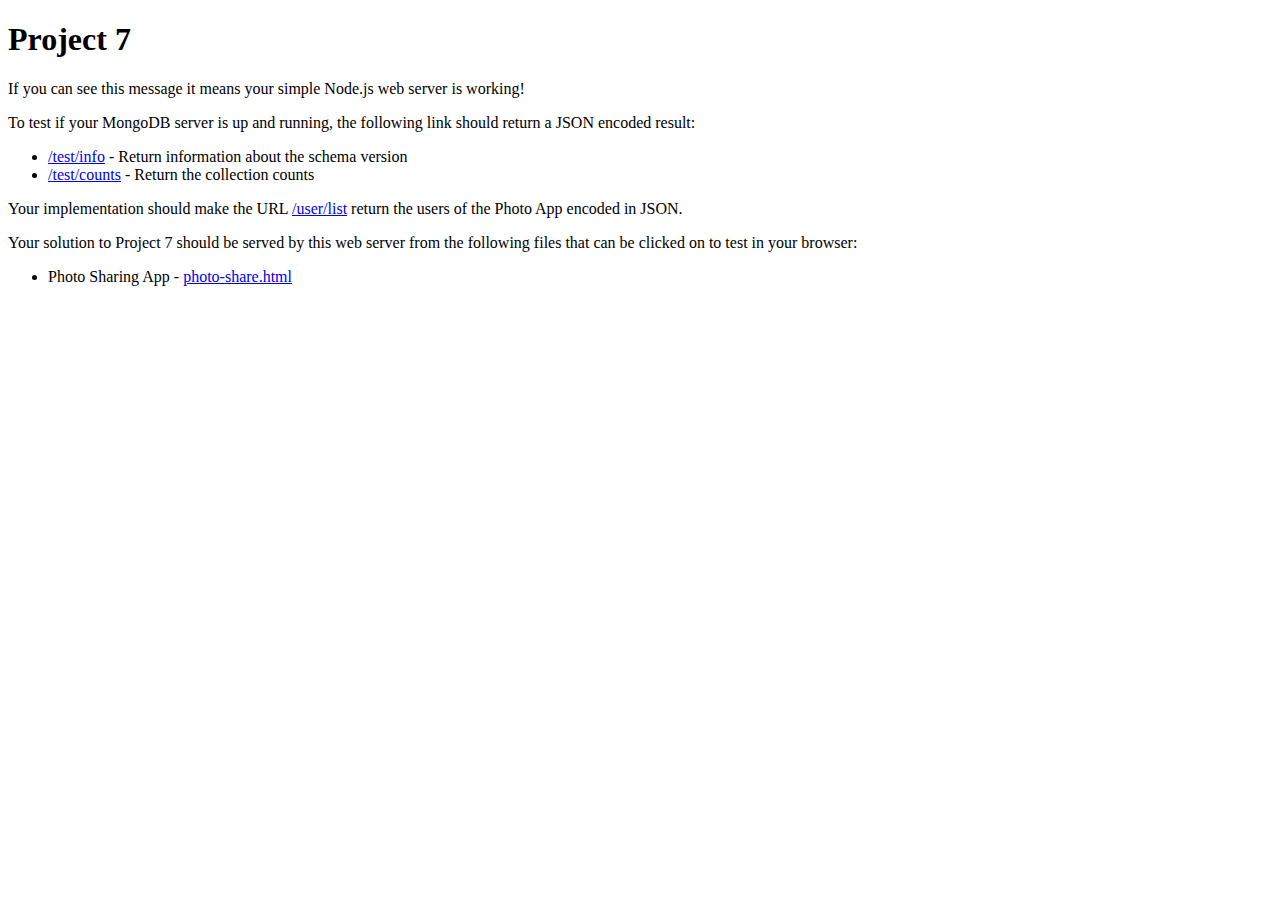
<file: index.html>
<?xml version="1.0" encoding="utf-8"?>
<!DOCTYPE html PUBLIC "-//W3C//DTD XHTML 1.0 Strict//EN" "http://www.w3.org/TR/xhtml1/DTD/xhtml1-strict.dtd">
<html xmlns="http://www.w3.org/1999/xhtml" xml:lang="en">

<head>
    <title>Project 7</title>
</head>

<body>
    <h1>Project 7</h1>
    <p>
        If you can see this message it means your simple Node.js web server is working!
    </p>
    <p>
        To test if your MongoDB server is up and running, the following link should return a
        JSON encoded result:
    <ul>
        <li><a href="/test/info">/test/info</a> - Return information about the schema version</li>
        <li><a href="/test/counts">/test/counts</a> - Return the collection counts</li>
    </ul>
    </p>
    <p>
        Your implementation should make the URL <a href="/user/list">/user/list</a> return the users of the Photo App
        encoded in JSON.
    </p>
    <p>
        Your solution to Project 7 should be served by this web server from the following files
        that can be clicked on to test in your browser:
    </p>
    <ul>
        <li>Photo Sharing App - <a href="photo-share.html">photo-share.html</a></li>
    </ul>
    <script type="text/javascript">
        //<![CDATA[
        // Angular doesn't work using the file protocol and it dies with an obscure error
        // message.  Since the project's files are accessible using either the file or
        // http protocols we warn the user if they are not using http.
        if (window.location.protocol !== 'http:') {
            var msg = "Project 7 files must be accessed with the http protocol (not from local files)." +
                "\nUse the URL http://localhost:3000";
            console.error(msg);
            alert(msg);
        }
            //]]>
    </script>
</body>
</html>
</file>
